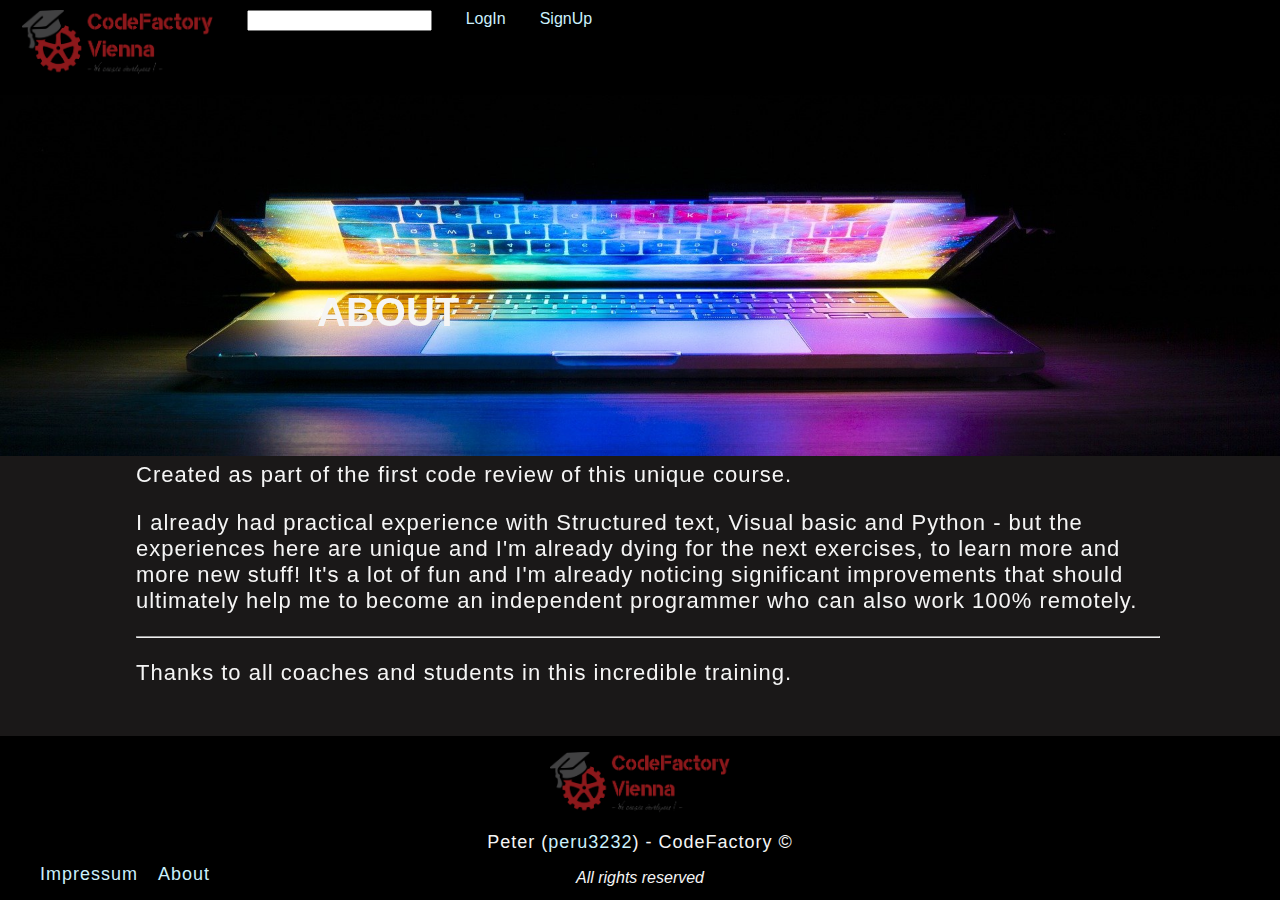
<file: Peter/about.html>
<!DOCTYPE html>
<html lang="en">
<head>
    <meta charset="UTF-8">
    <meta http-equiv="X-UA-Compatible" content="IE=edge">
    <meta name="viewport" content="width=1588pt, initial-scale=1.0">
    <meta name="author" content="peru3232">

    <meta name="description" content="About-CodeReview01">

    <title>CodeReview01-About</title>

    <link rel="stylesheet" href="css/style.css">

</head>
<body>

    <nav> 
        <ul>
            <li><a href="index.html"><img src="images/CFLOGO.png" alt="Logo" height="66"></a></li>  
            <li><input type="search" name="searchbar" id="searchbar"></li>
            <li class="button"><a href="j4f.html">LogIn</a></li>
            <li class="button"><a href="j4f.html">SignUp</a></li>
        </ul> 
    </nav>

    <header>
        <div class="backgroundPic">
            <img src="images/keyboard.jpg" alt="background-picture" width="1588">
        </div>
        <div class="main-topic overlayContent">
            <h1>ABOUT</h1>
        </div>
    </header>

    <main>
        <section class="impressum">
            <p>Created as part of the first code review of this unique course.</p>
            <p>I already had practical experience with Structured text, Visual basic and Python - but the experiences here are unique and I'm already dying for the next exercises, to learn more and more new stuff!
            It's a lot of fun and I'm already noticing significant improvements that should ultimately help me to become an independent programmer who can also work 100% remotely.
            </p>
            <hr>
            <p>Thanks to all coaches and students in this incredible training.</p>
        </section>

    </main>

    <footer>
        <br>
        <a href="index.html"><img src="images/CFLOGO.png" alt="Logo" height="62"></a>
        <p>Peter (<a href="https://github.com/peru3232/">peru3232</a>) - CodeFactory &copy;</p>
        <p><i>All rights reserved</i></p>
        <ul>    <!-- Extra part for additional links  -->
            <li><a href="impressum.html">Impressum</a></li>
            <li><a href="about.html">About</a></li>
        </ul>
    </footer>

</body>
</html>
</file>
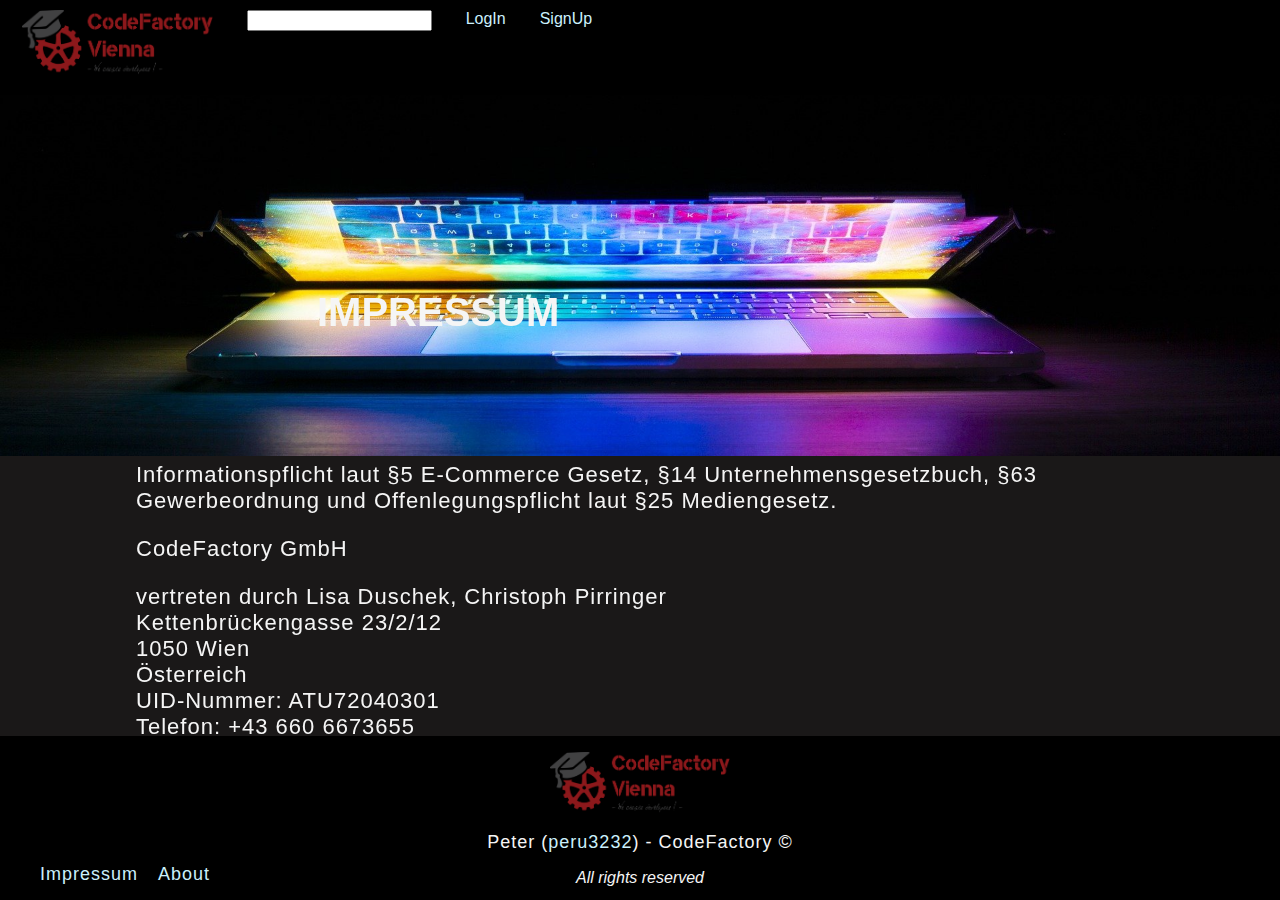
<file: Peter/impressum.html>
<!DOCTYPE html>
<html lang="en">
<head>
    <meta charset="UTF-8">
    <meta http-equiv="X-UA-Compatible" content="IE=edge">
    <meta name="viewport" content="width=1588pt, initial-scale=1.0">
    <meta name="author" content="peru3232">

    <meta name="description" content="Impressum-CodeReview01">

    <title>CodeReview01-Impressum</title>

    <link rel="stylesheet" href="css/style.css">

</head>

<body>

    <nav> 
        <ul>
            <li><a href="index.html"><img src="images/CFLOGO.png" alt="Logo" height="66"></a></li>  
            <li><input type="search" name="searchbar" id="searchbar"></li>
            <li class="button"><a href="j4f.html">LogIn</a></li>
            <li class="button"><a href="j4f.html">SignUp</a></li>
        </ul> 
    </nav>

    <header>
        <div class="backgroundPic">
            <img src="images/keyboard.jpg" alt="background-picture" width="1588">
        </div>
        <div class="main-topic overlayContent">
            <h1>IMPRESSUM</h1>
        </div>
    </header>

    <main>
        <section class="impressum">
            <p> Informationspflicht laut §5 E-Commerce Gesetz, §14 Unternehmensgesetzbuch, §63 Gewerbeordnung und Offenlegungspflicht laut §25 Mediengesetz.</p>
            <p> CodeFactory GmbH</p>
            <p>
                vertreten durch Lisa Duschek, Christoph Pirringer
                <br>
                Kettenbrückengasse 23/2/12
                <br>
                1050 Wien
                <br>
                Österreich
                <br>
                UID-Nummer: ATU72040301
                <br>
                Telefon: +43 660 6673655
                <br>
                E-Mail: office@codefactory.wien
                <br>
                Mitglied bei: WKO
                <br>
                Berufsrecht: Gewerbeordnung: www.ris.bka.gv.at
                <br>
                Aufsichtsbehörde/Gewerbebehörde: Mag. der Stadt WIEN
            </p>
        </section>
    </main>

    <footer>
        <br>
        <a href="index.html"><img src="images/CFLOGO.png" alt="Logo" height="62"></a>
        <p>Peter (<a href="https://github.com/peru3232/">peru3232</a>) - CodeFactory &copy;</p>
        <p><i>All rights reserved</i></p>
        <ul>    <!-- Extra part for additional links  -->
            <li><a href="impressum.html">Impressum</a></li>
            <li><a href="about.html">About</a></li>
        </ul>
    </footer>

</body>
</html>
</file>
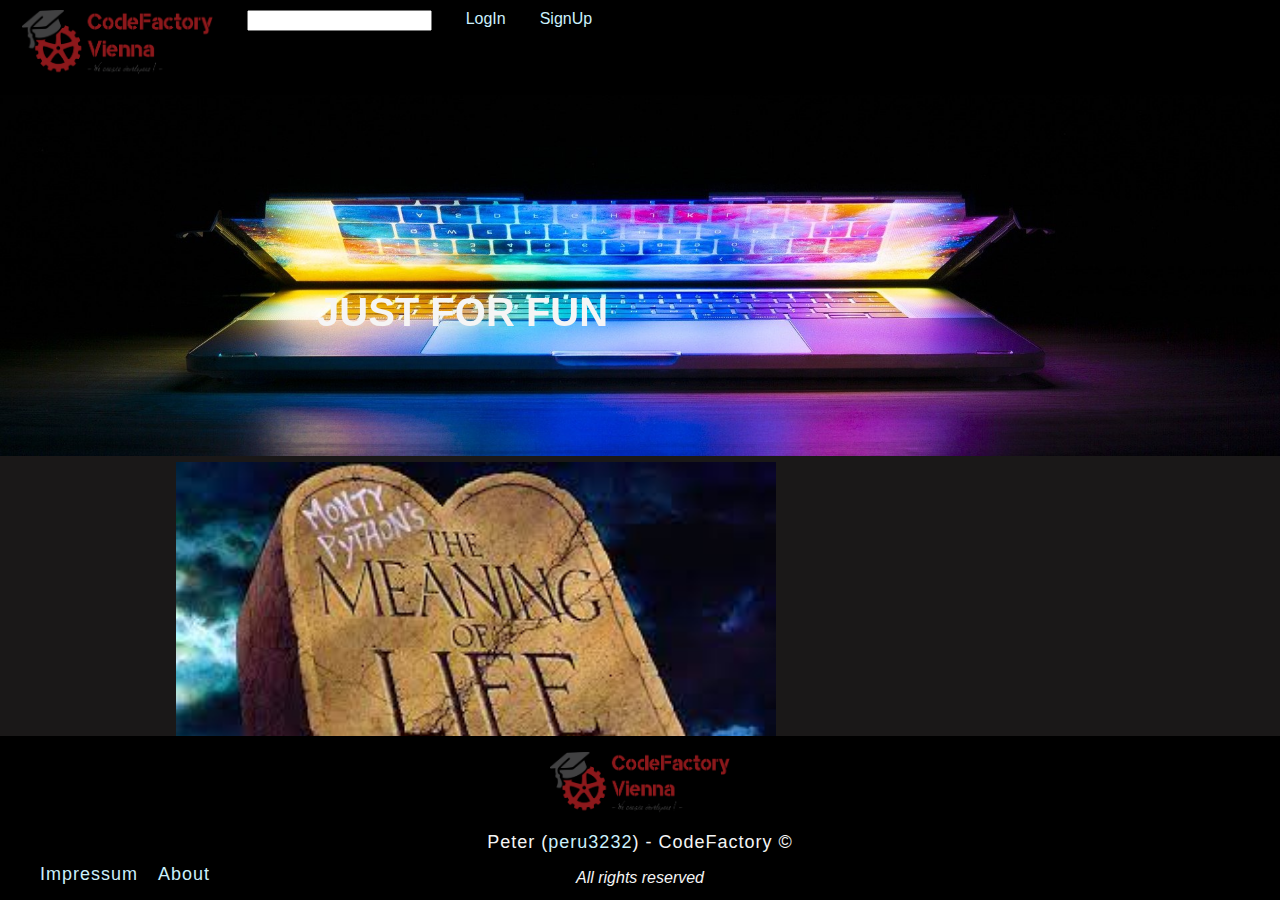
<file: Peter/j4f.html>
<!DOCTYPE html>
<html lang="en">
<head>
    <meta charset="UTF-8">
    <meta http-equiv="X-UA-Compatible" content="IE=edge">
    <meta name="viewport" content="width=1588pt, initial-scale=1.0">
    <meta name="author" content="peru3232">

    <meta name="description" content="Just4Fun-CodeReview01">

    <title>CodeReview01-Just4Fun</title>

    <link rel="stylesheet" href="css/style.css">

</head>
<body>

    <nav> 
        <ul>
            <li><a href="index.html"><img src="images/CFLOGO.png" alt="Logo" height="66"></a></li>  
            <li><input type="search" name="searchbar" id="searchbar"></li>
            <li class="button"><a href="j4f.html">LogIn</a></li>
            <li class="button"><a href="j4f.html">SignUp</a></li>
        </ul> 
    </nav>

    <header>
        <div class="backgroundPic">
            <img src="images/keyboard.jpg" alt="background-picture" width="1588">
        </div>
        <div class="main-topic overlayContent">
            <h1>JUST FOR FUN</h1>
        </div>
    </header>

    <main>
        <section class="j4f">
            <figure>
                <img src="images/picture.jpg" width="600px" alt="Meaning of Life picture">
                <figcaption>enjoy a moment of relaxation</figcaption>
            </figure>
            <audio controls autoplay>
                <source src="audio/Monty Python - Bright side of life.mp3" title="jhgfdsh" type="audio/mp3"></audio>
            </audio>
        </section>

    </main>

    <footer>
        <br>
        <a href="index.html"><img src="images/CFLOGO.png" alt="Logo" height="62"></a>
        <p>Peter (<a href="https://github.com/peru3232/">peru3232</a>) - CodeFactory &copy;</p>
        <p><i>All rights reserved</i></p>
        <ul>    <!-- Extra part for additional links  -->
            <li><a href="impressum.html">Impressum</a></li>
            <li><a href="about.html">About</a></li>
        </ul>
    </footer>

</body>
</html>
</file>
<file: Peter/css/style.css>
body {
    background-color: #1A1818;
    font-family: Arial, Helvetica, sans-serif;
    color: whitesmoke;
}

.page {
    width: 1600px;
    height: 2000;
    /* display: flex; */
}

nav {
    background-color: black;
    height: 95px;
    width: 100%;
    position: fixed;
    left: 0;
    top: 0;
    z-index: 1;
}

.navBtn {
    background: #8C181B;
    font-weight: bold;
    width: 100px;
    height: 50px;
    border-radius: 20px / 10px;
}

nav ul {
    list-style-type: none;
    float: left;
    display: flex;
    width: 100%;
    margin: 10px;
    margin-left: -35px;
}

nav li {
    margin-inline: 17px;
}

.navSearch {
    display: flex;
    flex-shrink: 2;
    width: 965px;
    height: 40px;
    min-width: 200px;
    margin-top: 7px;
}

.flexInput {
    width: 100%;
}

.navEmpty {
    width: 70px;
}

header {
    position: absolute;
    top: 90px;
    left: 0;
    height: 370px;
    justify-content: center;
    width: 100%;
}

.backgroundPic {
    position: absolute;
    bottom: 0;
    z-index: -1;
    width: 100%;
}

header img { 
    width: 100%;
    max-width: 1600px;
}

main {
    position: absolute;
    top: 440px;
    width: 100%;
}

section {
    width: 80%;
    position: relative;
    left: 10%;
}

article {
    width: 30%;
    min-width: 222px;
    height: 234px;
    float: left;
    background: #235A8D;
    border-radius: 15px;
    margin: 1.51%;
    letter-spacing: 1px;
}

article button {
    position: absolute;
    bottom: 1em;
    font-size: 16px;
    padding: 8px;
    min-width: 145px;
}

.btn {
    display: flex;
    justify-content: center;
    align-items: center;
}

.overlayContent {
    line-height: .5;
    position: relative;
    left: 317px;
    top: 185px;
}

.overlayContent h1 {
    font-size: 40px;
}

.overlayContent p {
    font-size: 20px;
}

.overlayContent img {
    width: 138px;
    height: 93px;
    position: relative;
    bottom: 20px;
}

.main-topic {
    text-align: center;
    display: flex;
}

.main-topic ul {
    list-style-type: none;
    font-size: 19px;
    line-height: 1.25;
    position: relative;
    right: 20px;
    margin: 0px;
}

main h1 {
    text-shadow: 4px 4px 2px gray;
    line-height: 1;
    font-size: 60px;
    text-align: center;
    min-width: 720px;
    width: 100%;
}

.main-topic h2 {
    border-bottom: 2px outset rgb(252, 252, 252);
    font-size: 30px;
    line-height: 0.5;
    padding-bottom: 25px;
    margin: 25px 35px 10px;
}

.impressum, .j4f {
    font-size: 22px;
    letter-spacing: 1px ;
}

footer {
    background-color: black;
    text-align: center;
    line-height: 0.9;
    font-size: large;
    letter-spacing: 1px;
    width: 100%;
    height: 164px;
    position: fixed;
    bottom: 0;
    left: 0;
}

footer i {
    font-size: medium;
    letter-spacing: 0;
}

footer ul {
    position: absolute;
    bottom: 0;
}

footer li {
    list-style-type: none;
    float: left;
    margin-right: 20px;
}

a:link, a:visited {
    color: rgb(203, 240, 252);
    text-decoration: none;
}

a:hover {
    color: #15bfdd;
    text-decoration: none;
}
</file>
